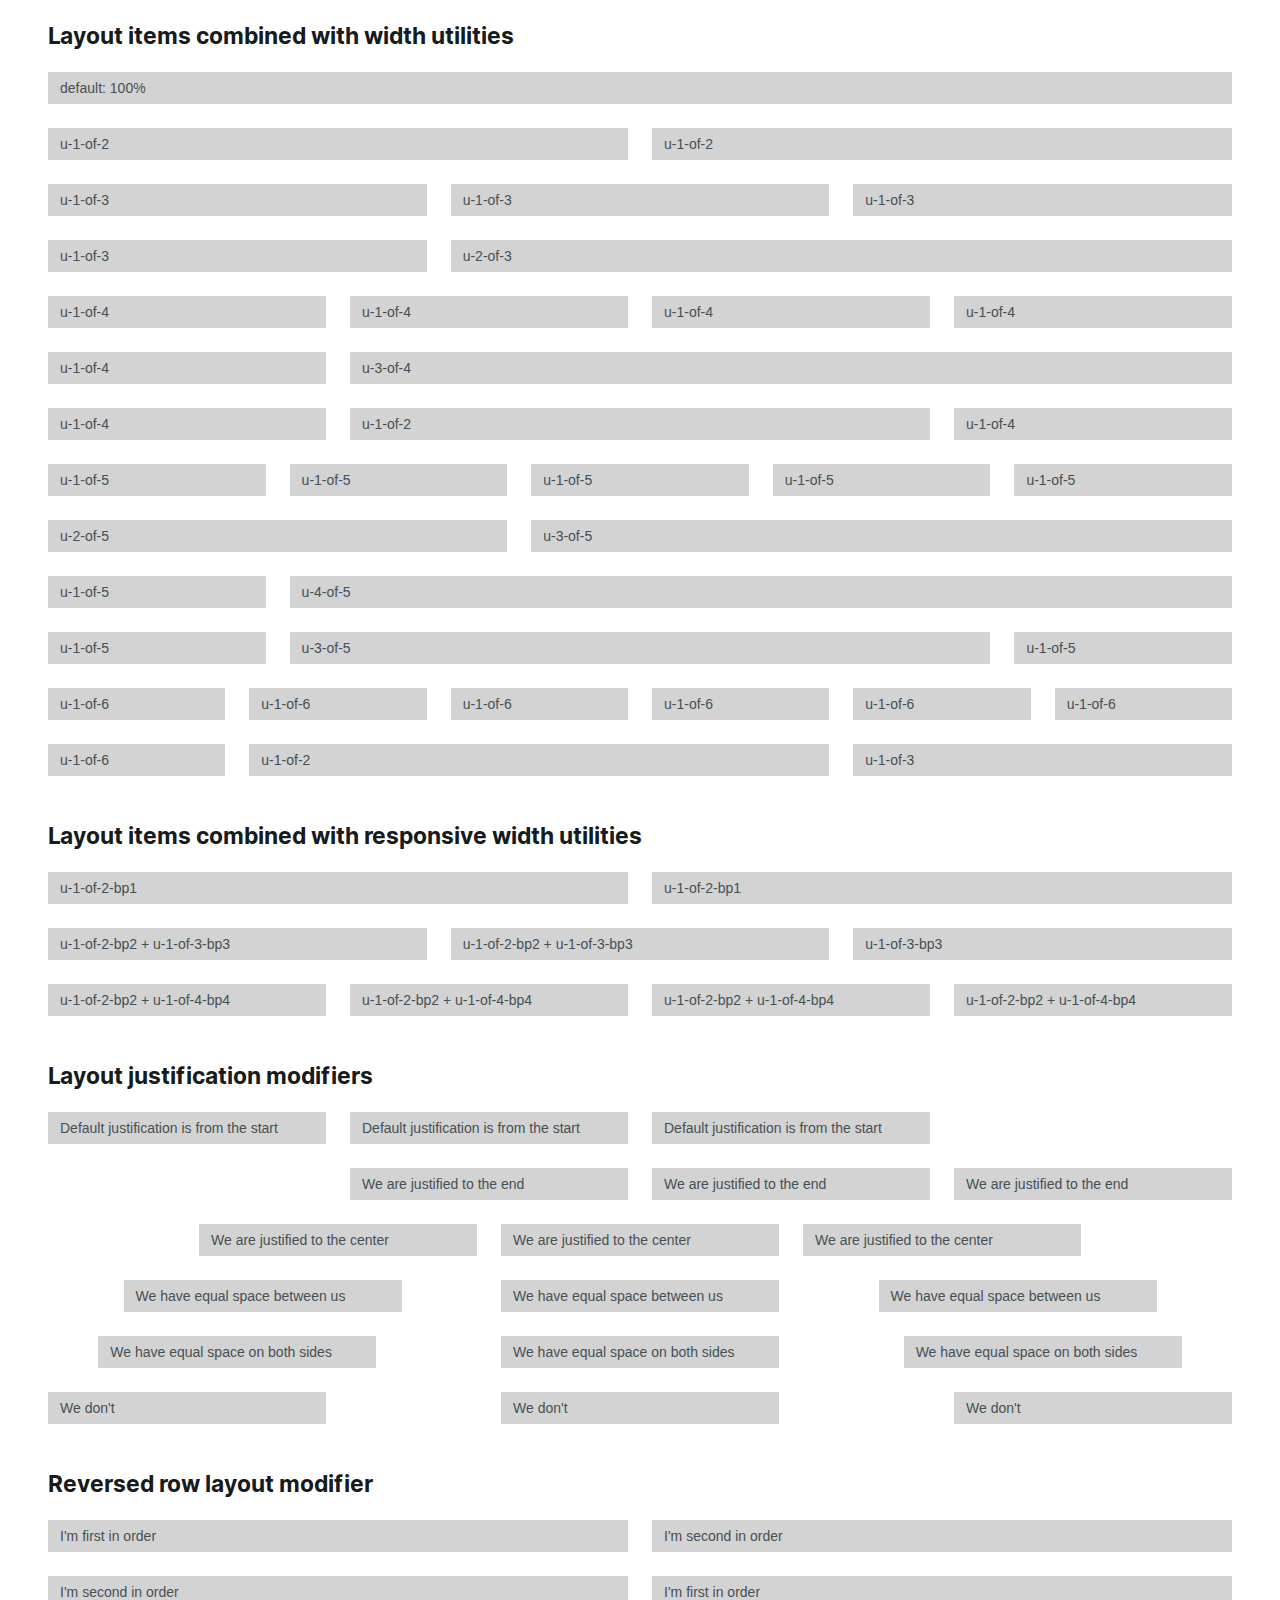
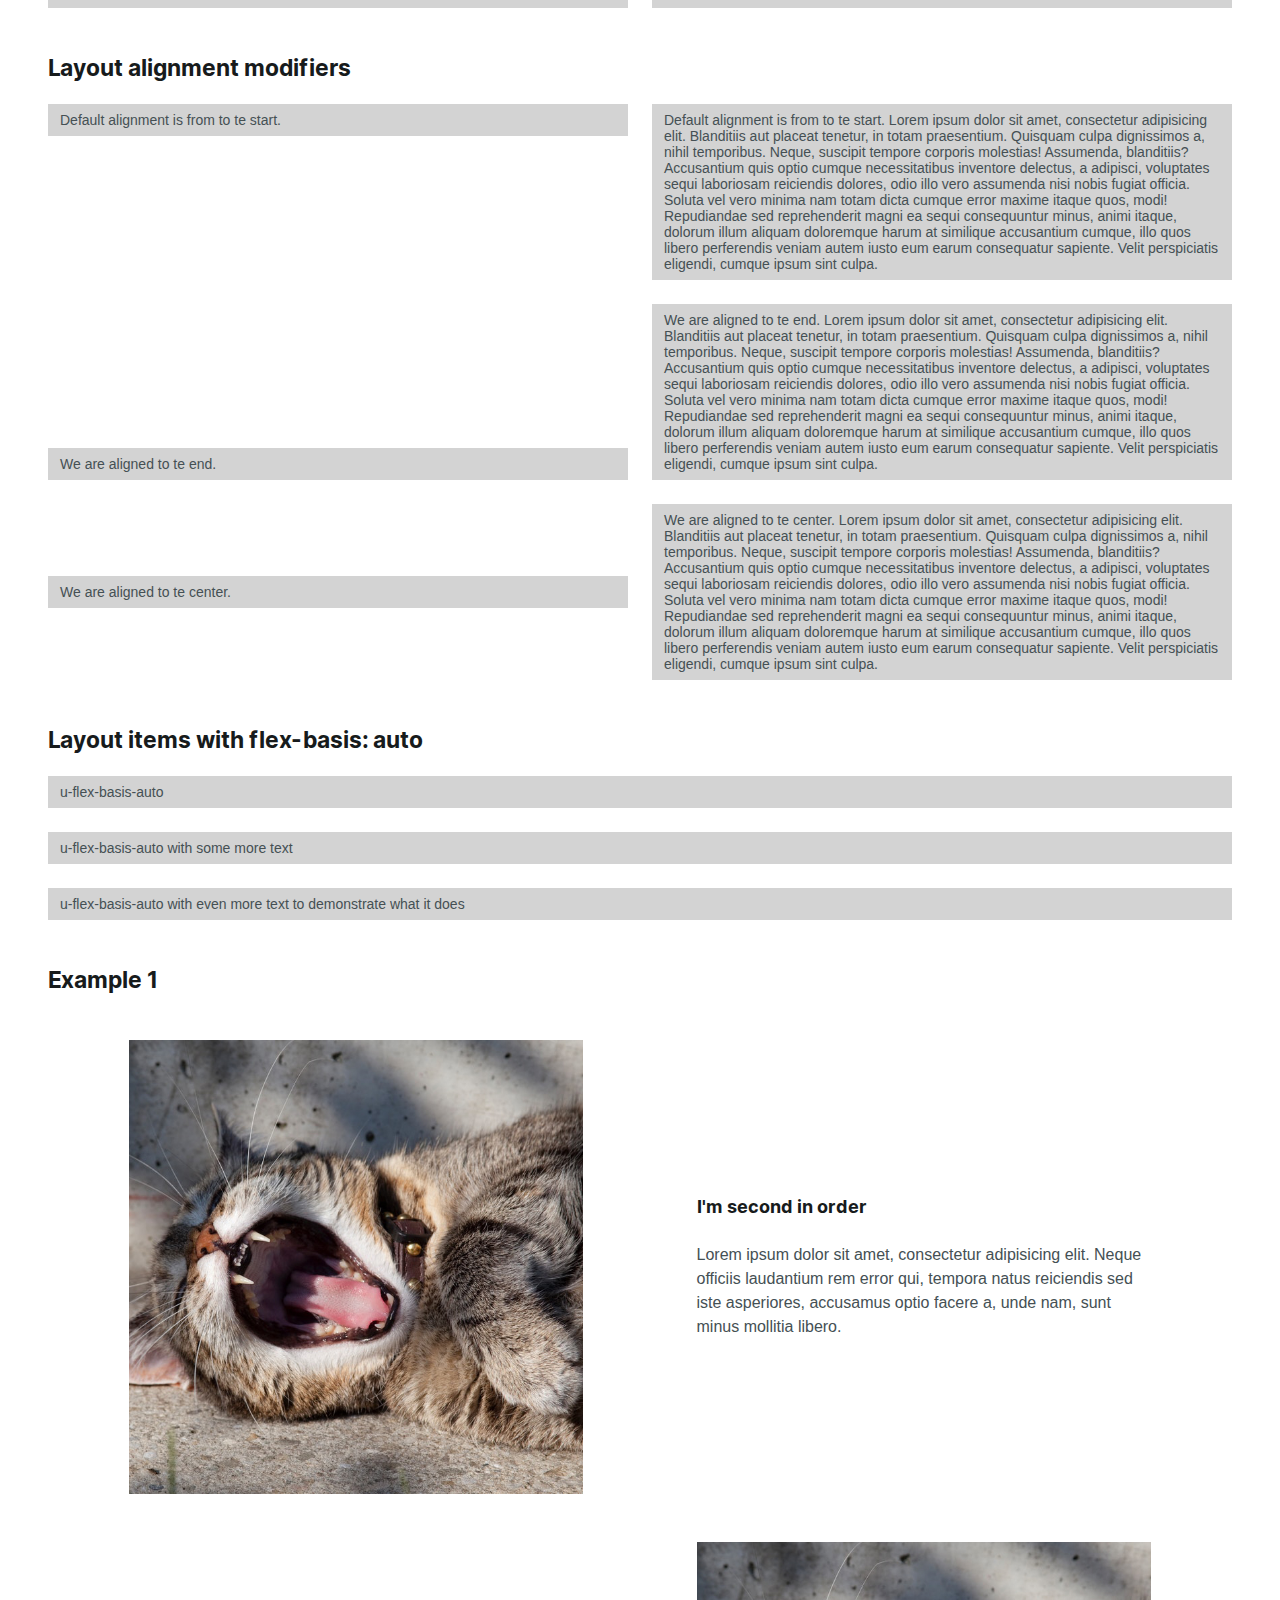
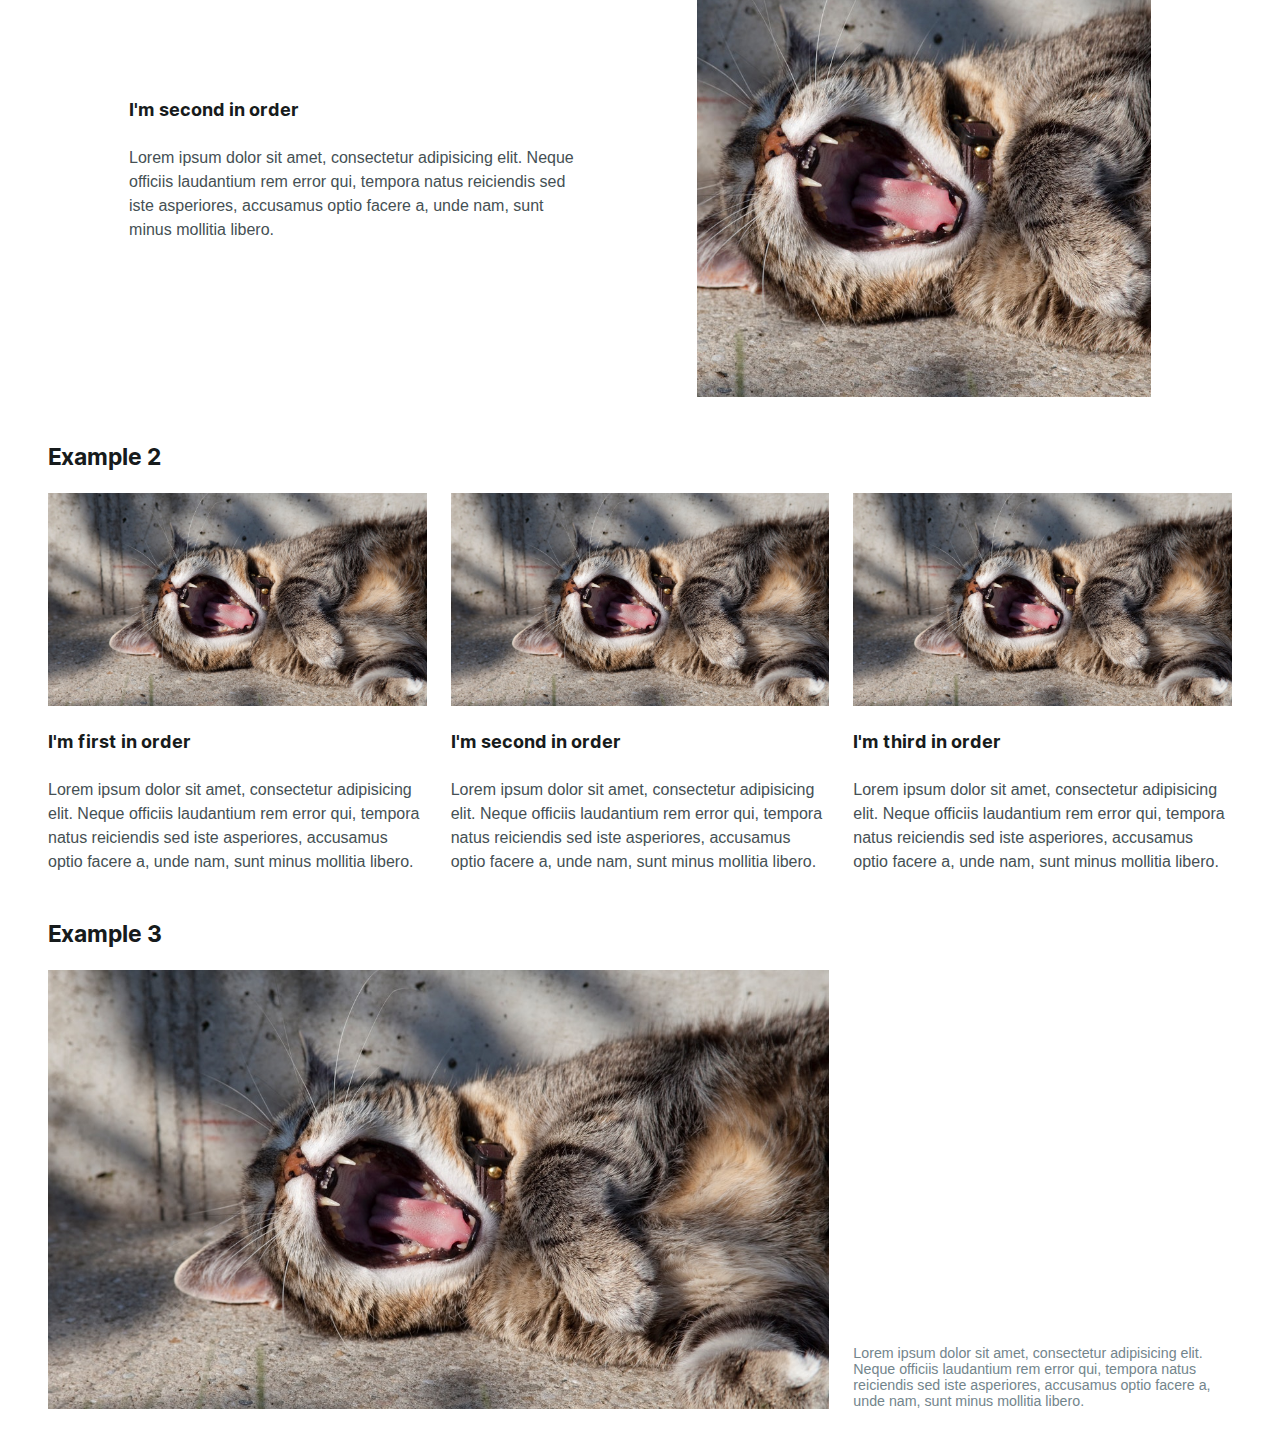
<file: layout.html>
<!DOCTYPE html>
<html lang="en">

<head>
    <meta charset="utf-8">
    <meta http-equiv="x-ua-compatible" content="ie=edge">
    <title>Simon Coudeville - HTML5 Boilerplate</title>
    <meta name="description" content="This is my HTML5 boilerplate.">
    <meta name="viewport" content="width=device-width, initial-scale=1.0">

    <link rel="icon" href="favicon.ico" sizes="any">
    <link rel="icon" href="favicon.svg" type="image/svg+xml">
    <link rel="apple-touch-icon" href="apple-touch-icon.png">
    <link rel="manifest" href="manifest.webmanifest">

    <link rel="stylesheet" href="css/screen.css">
</head>

<body>
    <section class="o-row o-row--l">
        <div class="o-container">
            <h2>Layout items combined with width utilities</h2>
            <div class="o-layout o-layout--gutter">
                <div class="o-layout__item">
                    <p class="c-layout-block c-layout-block--ellipsis">default: 100%</p>
                </div>
                <div class="o-layout__item u-1-of-2">
                    <p class="c-layout-block c-layout-block--ellipsis">u-1-of-2</p>
                </div>
                <div class="o-layout__item u-1-of-2">
                    <p class="c-layout-block c-layout-block--ellipsis">u-1-of-2</p>
                </div>
                <div class="o-layout__item u-1-of-3">
                    <p class="c-layout-block c-layout-block--ellipsis">u-1-of-3</p>
                </div>
                <div class="o-layout__item u-1-of-3">
                    <p class="c-layout-block c-layout-block--ellipsis">u-1-of-3</p>
                </div>
                <div class="o-layout__item u-1-of-3">
                    <p class="c-layout-block c-layout-block--ellipsis">u-1-of-3</p>
                </div>
                <div class="o-layout__item u-1-of-3">
                    <p class="c-layout-block c-layout-block--ellipsis">u-1-of-3</p>
                </div>
                <div class="o-layout__item u-2-of-3">
                    <p class="c-layout-block c-layout-block--ellipsis">u-2-of-3</p>
                </div>
                <div class="o-layout__item u-1-of-4">
                    <p class="c-layout-block c-layout-block--ellipsis">u-1-of-4</p>
                </div>
                <div class="o-layout__item u-1-of-4">
                    <p class="c-layout-block c-layout-block--ellipsis">u-1-of-4</p>
                </div>
                <div class="o-layout__item u-1-of-4">
                    <p class="c-layout-block c-layout-block--ellipsis">u-1-of-4</p>
                </div>
                <div class="o-layout__item u-1-of-4">
                    <p class="c-layout-block c-layout-block--ellipsis">u-1-of-4</p>
                </div>
                <div class="o-layout__item u-1-of-4">
                    <p class="c-layout-block c-layout-block--ellipsis">u-1-of-4</p>
                </div>
                <div class="o-layout__item u-3-of-4">
                    <p class="c-layout-block c-layout-block--ellipsis">u-3-of-4</p>
                </div>
                <div class="o-layout__item u-1-of-4">
                    <p class="c-layout-block c-layout-block--ellipsis">u-1-of-4</p>
                </div>
                <div class="o-layout__item u-1-of-2">
                    <p class="c-layout-block c-layout-block--ellipsis">u-1-of-2</p>
                </div>
                <div class="o-layout__item u-1-of-4">
                    <p class="c-layout-block c-layout-block--ellipsis">u-1-of-4</p>
                </div>
                <div class="o-layout__item u-1-of-5">
                    <p class="c-layout-block c-layout-block--ellipsis">u-1-of-5</p>
                </div>
                <div class="o-layout__item u-1-of-5">
                    <p class="c-layout-block c-layout-block--ellipsis">u-1-of-5</p>
                </div>
                <div class="o-layout__item u-1-of-5">
                    <p class="c-layout-block c-layout-block--ellipsis">u-1-of-5</p>
                </div>
                <div class="o-layout__item u-1-of-5">
                    <p class="c-layout-block c-layout-block--ellipsis">u-1-of-5</p>
                </div>
                <div class="o-layout__item u-1-of-5">
                    <p class="c-layout-block c-layout-block--ellipsis">u-1-of-5</p>
                </div>
                <div class="o-layout__item u-2-of-5">
                    <p class="c-layout-block c-layout-block--ellipsis">u-2-of-5</p>
                </div>
                <div class="o-layout__item u-3-of-5">
                    <p class="c-layout-block c-layout-block--ellipsis">u-3-of-5</p>
                </div>
                <div class="o-layout__item u-1-of-5">
                    <p class="c-layout-block c-layout-block--ellipsis">u-1-of-5</p>
                </div>
                <div class="o-layout__item u-4-of-5">
                    <p class="c-layout-block c-layout-block--ellipsis">u-4-of-5</p>
                </div>
                <div class="o-layout__item u-1-of-5">
                    <p class="c-layout-block c-layout-block--ellipsis">u-1-of-5</p>
                </div>
                <div class="o-layout__item u-3-of-5">
                    <p class="c-layout-block c-layout-block--ellipsis">u-3-of-5</p>
                </div>
                <div class="o-layout__item u-1-of-5">
                    <p class="c-layout-block c-layout-block--ellipsis">u-1-of-5</p>
                </div>
                <div class="o-layout__item u-1-of-6">
                    <p class="c-layout-block c-layout-block--ellipsis">u-1-of-6</p>
                </div>
                <div class="o-layout__item u-1-of-6">
                    <p class="c-layout-block c-layout-block--ellipsis">u-1-of-6</p>
                </div>
                <div class="o-layout__item u-1-of-6">
                    <p class="c-layout-block c-layout-block--ellipsis">u-1-of-6</p>
                </div>
                <div class="o-layout__item u-1-of-6">
                    <p class="c-layout-block c-layout-block--ellipsis">u-1-of-6</p>
                </div>
                <div class="o-layout__item u-1-of-6">
                    <p class="c-layout-block c-layout-block--ellipsis">u-1-of-6</p>
                </div>
                <div class="o-layout__item u-1-of-6">
                    <p class="c-layout-block c-layout-block--ellipsis">u-1-of-6</p>
                </div>
                <div class="o-layout__item u-1-of-6">
                    <p class="c-layout-block c-layout-block--ellipsis">u-1-of-6</p>
                </div>
                <div class="o-layout__item u-1-of-2">
                    <p class="c-layout-block c-layout-block--ellipsis">u-1-of-2</p>
                </div>
                <div class="o-layout__item u-1-of-3">
                    <p class="c-layout-block c-layout-block--ellipsis">u-1-of-3</p>
                </div>
            </div>
        </div>
    </section>
    <section class="o-row o-row--l">
        <div class="o-container">
            <h2>Layout items combined with responsive width utilities</h2>
            <div class="o-layout o-layout--gutter">
                <div class="o-layout__item u-1-of-2-bp1">
                    <p class="c-layout-block c-layout-block--ellipsis">u-1-of-2-bp1</p>
                </div>
                <div class="o-layout__item u-1-of-2-bp1">
                    <p class="c-layout-block c-layout-block--ellipsis">u-1-of-2-bp1</p>
                </div>
                <div class="o-layout__item u-1-of-2-bp2 u-1-of-3-bp3">
                    <p class="c-layout-block c-layout-block--ellipsis">u-1-of-2-bp2 + u-1-of-3-bp3</p>
                </div>
                <div class="o-layout__item u-1-of-2-bp2 u-1-of-3-bp3">
                    <p class="c-layout-block c-layout-block--ellipsis">u-1-of-2-bp2 + u-1-of-3-bp3</p>
                </div>
                <div class="o-layout__item u-1-of-3-bp3">
                    <p class="c-layout-block c-layout-block--ellipsis">u-1-of-3-bp3</p>
                </div>
                <div class="o-layout__item u-1-of-2-bp2 u-1-of-4-bp4">
                    <p class="c-layout-block c-layout-block--ellipsis">u-1-of-2-bp2 + u-1-of-4-bp4</p>
                </div>
                <div class="o-layout__item u-1-of-2-bp2 + u-1-of-4-bp4">
                    <p class="c-layout-block c-layout-block--ellipsis">u-1-of-2-bp2 + u-1-of-4-bp4</p>
                </div>
                <div class="o-layout__item u-1-of-2-bp2 + u-1-of-4-bp4">
                    <p class="c-layout-block c-layout-block--ellipsis">u-1-of-2-bp2 + u-1-of-4-bp4</p>
                </div>
                <div class="o-layout__item u-1-of-2-bp2 + u-1-of-4-bp4">
                    <p class="c-layout-block c-layout-block--ellipsis">u-1-of-2-bp2 + u-1-of-4-bp4</p>
                </div>
            </div>
        </div>
    </section>
    <section class="o-row o-row--l">
        <div class="o-container">
            <h2>Layout justification modifiers</h2>
            <div class="o-layout o-layout--gutter">
                <div class="o-layout__item u-1-of-4-bp2">
                    <p class="c-layout-block c-layout-block--ellipsis">Default justification is from the start</p>
                </div>
                <div class="o-layout__item u-1-of-4-bp2">
                    <p class="c-layout-block c-layout-block--ellipsis">Default justification is from the start</p>
                </div>
                <div class="o-layout__item u-1-of-4-bp2">
                    <p class="c-layout-block c-layout-block--ellipsis">Default justification is from the start</p>
                </div>
            </div>
            <div class="o-layout o-layout--gutter o-layout--justify-end">
                <div class="o-layout__item u-1-of-4-bp2">
                    <p class="c-layout-block c-layout-block--ellipsis">We are justified to the end</p>
                </div>
                <div class="o-layout__item u-1-of-4-bp2">
                    <p class="c-layout-block c-layout-block--ellipsis">We are justified to the end</p>
                </div>
                <div class="o-layout__item u-1-of-4-bp2">
                    <p class="c-layout-block c-layout-block--ellipsis">We are justified to the end</p>
                </div>
            </div>
            <div class="o-layout o-layout--gutter o-layout--justify-center">
                <div class="o-layout__item u-1-of-4-bp2">
                    <p class="c-layout-block c-layout-block--ellipsis">We are justified to the center</p>
                </div>
                <div class="o-layout__item u-1-of-4-bp2">
                    <p class="c-layout-block c-layout-block--ellipsis">We are justified to the center</p>
                </div>
                <div class="o-layout__item u-1-of-4-bp2">
                    <p class="c-layout-block c-layout-block--ellipsis">We are justified to the center</p>
                </div>
            </div>
            <div class="o-layout o-layout--gutter o-layout--justify-space-evenly">
                <div class="o-layout__item u-1-of-4-bp2">
                    <p class="c-layout-block c-layout-block--ellipsis">We have equal space between us</p>
                </div>
                <div class="o-layout__item u-1-of-4-bp2">
                    <p class="c-layout-block c-layout-block--ellipsis">We have equal space between us</p>
                </div>
                <div class="o-layout__item u-1-of-4-bp2">
                    <p class="c-layout-block c-layout-block--ellipsis">We have equal space between us</p>
                </div>
            </div>
            <div class="o-layout o-layout--gutter o-layout--justify-space-around">
                <div class="o-layout__item u-1-of-4-bp2">
                    <p class="c-layout-block c-layout-block--ellipsis">We have equal space on both sides</p>
                </div>
                <div class="o-layout__item u-1-of-4-bp2">
                    <p class="c-layout-block c-layout-block--ellipsis">We have equal space on both sides</p>
                </div>
                <div class="o-layout__item u-1-of-4-bp2">
                    <p class="c-layout-block c-layout-block--ellipsis">We have equal space on both sides</p>
                </div>
            </div>
            <div class="o-layout o-layout--gutter o-layout--justify-space-between">
                <div class="o-layout__item u-1-of-4-bp2">
                    <p class="c-layout-block c-layout-block--ellipsis">We don't </p>
                </div>
                <div class="o-layout__item u-1-of-4-bp2">
                    <p class="c-layout-block c-layout-block--ellipsis">We don't </p>
                </div>
                <div class="o-layout__item u-1-of-4-bp2">
                    <p class="c-layout-block c-layout-block--ellipsis">We don't </p>
                </div>
            </div>
        </div>
    </section>
    <section class="o-row o-row--l">
        <div class="o-container">
            <h2>Reversed row layout modifier</h2>
            <div class="o-layout o-layout--gutter">
                <div class="o-layout__item u-1-of-2-bp2">
                    <p class="c-layout-block c-layout-block--ellipsis">I'm <strong>first</strong> in order</p>
                </div>
                <div class="o-layout__item u-1-of-2-bp2">
                    <p class="c-layout-block c-layout-block--ellipsis">I'm <strong>second</strong> in order</p>
                </div>
            </div>
            <div class="o-layout o-layout--gutter o-layout--row-reverse">
                <div class="o-layout__item u-1-of-2-bp2">
                    <p class="c-layout-block c-layout-block--ellipsis">I'm <strong>first</strong> in order</p>
                </div>
                <div class="o-layout__item u-1-of-2-bp2">
                    <p class="c-layout-block c-layout-block--ellipsis">I'm <strong>second</strong> in order</p>
                </div>
            </div>
        </div>
    </section>
    <section class="o-row o-row--l">
        <div class="o-container">
            <h2>Layout alignment modifiers</h2>
            <div class="o-layout o-layout--gutter">
                <div class="o-layout__item u-1-of-2-bp2">
                    <p class="c-layout-block">Default alignment is from to te start.</p>
                </div>
                <div class="o-layout__item u-1-of-2-bp2">
                    <p class="c-layout-block">Default alignment is from to te start. Lorem ipsum dolor sit amet,
                        consectetur adipisicing elit. Blanditiis aut placeat tenetur, in totam praesentium. Quisquam
                        culpa dignissimos a, nihil temporibus. Neque, suscipit tempore corporis molestias! Assumenda,
                        blanditiis? Accusantium quis optio cumque necessitatibus inventore delectus, a adipisci,
                        voluptates sequi laboriosam reiciendis dolores, odio illo vero assumenda nisi nobis fugiat
                        officia. Soluta vel vero minima nam totam dicta cumque error maxime itaque quos, modi!
                        Repudiandae sed reprehenderit magni ea sequi consequuntur minus, animi itaque, dolorum illum
                        aliquam doloremque harum at similique accusantium cumque, illo quos libero perferendis veniam
                        autem iusto eum earum consequatur sapiente. Velit perspiciatis eligendi, cumque ipsum sint
                        culpa.</p>
                </div>
            </div>
            <div class="o-layout o-layout--gutter o-layout--align-end">
                <div class="o-layout__item u-1-of-2-bp2">
                    <p class="c-layout-block">We are aligned to te end.</p>
                </div>
                <div class="o-layout__item u-1-of-2-bp2">
                    <p class="c-layout-block">We are aligned to te end. Lorem ipsum dolor sit amet, consectetur
                        adipisicing elit. Blanditiis aut placeat tenetur, in totam praesentium. Quisquam culpa
                        dignissimos a, nihil temporibus. Neque, suscipit tempore corporis molestias! Assumenda,
                        blanditiis? Accusantium quis optio cumque necessitatibus inventore delectus, a adipisci,
                        voluptates sequi laboriosam reiciendis dolores, odio illo vero assumenda nisi nobis fugiat
                        officia. Soluta vel vero minima nam totam dicta cumque error maxime itaque quos, modi!
                        Repudiandae sed reprehenderit magni ea sequi consequuntur minus, animi itaque, dolorum illum
                        aliquam doloremque harum at similique accusantium cumque, illo quos libero perferendis veniam
                        autem iusto eum earum consequatur sapiente. Velit perspiciatis eligendi, cumque ipsum sint
                        culpa.</p>
                </div>
            </div>
            <div class="o-layout o-layout--gutter o-layout--align-center">
                <div class="o-layout__item u-1-of-2-bp2">
                    <p class="c-layout-block">We are aligned to te center.</p>
                </div>
                <div class="o-layout__item u-1-of-2-bp2">
                    <p class="c-layout-block">We are aligned to te center. Lorem ipsum dolor sit amet, consectetur
                        adipisicing elit. Blanditiis aut placeat tenetur, in totam praesentium. Quisquam culpa
                        dignissimos a, nihil temporibus. Neque, suscipit tempore corporis molestias! Assumenda,
                        blanditiis? Accusantium quis optio cumque necessitatibus inventore delectus, a adipisci,
                        voluptates sequi laboriosam reiciendis dolores, odio illo vero assumenda nisi nobis fugiat
                        officia. Soluta vel vero minima nam totam dicta cumque error maxime itaque quos, modi!
                        Repudiandae sed reprehenderit magni ea sequi consequuntur minus, animi itaque, dolorum illum
                        aliquam doloremque harum at similique accusantium cumque, illo quos libero perferendis veniam
                        autem iusto eum earum consequatur sapiente. Velit perspiciatis eligendi, cumque ipsum sint
                        culpa.</p>
                </div>
            </div>
        </div>
    </section>
    <section class="o-row o-row--l">
        <div class="o-container">
            <h2>Layout items with flex-basis: auto</h2>
            <div class="o-layout o-layout--gutter">
                <div class="o-layout__item">
                    <p class="c-layout-block">u-flex-basis-auto</p>
                </div>
                <div class="o-layout__item">
                    <p class="c-layout-block">u-flex-basis-auto with some more text</p>
                </div>
                <div class="o-layout__item">
                    <p class="c-layout-block">u-flex-basis-auto with even more text to demonstrate what it does</p>
                </div>
            </div>
        </div>
    </section>
    <section>
        <header class="o-row o-row--l">
            <div class="o-container">
                <h2>Example 1</h2>
            </div>
        </header>
        <article class="o-row o-row--l">
            <div class="o-container">
                <div class="o-layout o-layout--gutter-l o-layout--align-center o-layout--justify-space-evenly">
                    <div class="o-layout__item u-1-of-2-bp2 u-2-of-5-bp4">
                        <figure>
                            <img src="img/yawning-cat-square.jpg" alt="This is a picture of a yawning cat">
                        </figure>
                    </div>
                    <div class="o-layout__item u-1-of-2-bp2 u-2-of-5-bp4">
                        <h3>I'm second in order</h3>
                        <p>
                            Lorem ipsum dolor sit amet, consectetur adipisicing elit. Neque officiis laudantium rem
                            error qui, tempora natus reiciendis sed iste asperiores, accusamus optio facere a, unde nam,
                            sunt minus mollitia libero.
                        </p>
                    </div>
                </div>
            </div>
        </article>
        <article class="o-row o-row--l">
            <div class="o-container">
                <div class="o-layout o-layout--gutter-l o-layout--align-center o-layout--justify-space-evenly o-layout--row-reverse">
                    <div class="o-layout__item u-1-of-2-bp2 u-2-of-5-bp4">
                        <figure>
                            <img src="img/yawning-cat-square.jpg" alt="This is a picture of a yawning cat">
                        </figure>
                    </div>
                    <div class="o-layout__item u-1-of-2-bp2 u-2-of-5-bp4">
                        <h3>I'm second in order</h3>
                        <p>
                            Lorem ipsum dolor sit amet, consectetur adipisicing elit. Neque officiis laudantium rem
                            error qui, tempora natus reiciendis sed iste asperiores, accusamus optio facere a, unde nam,
                            sunt minus mollitia libero.
                        </p>
                    </div>
                </div>
            </div>
        </article>
    </section>
    <section class="o-row o-row--l">
        <div class="o-container">
            <h2>Example 2</h2>
            <div class="o-layout o-layout--gutter">
                <article class="o-layout__item u-1-of-3-bp3 u-1-of-2-bp2">
                    <figure>
                        <img src="img/yawning-cat.jpeg" alt="This is a picture of a yawning cat">
                    </figure>
                    <h3>I'm first in order</h3>
                    <p>
                        Lorem ipsum dolor sit amet, consectetur adipisicing elit. Neque officiis laudantium rem
                        error qui, tempora natus reiciendis sed iste asperiores, accusamus optio facere a, unde nam,
                        sunt minus mollitia libero.
                    </p>
                </article>
                <article class="o-layout__item u-1-of-3-bp3 u-1-of-2-bp2">
                    <figure>
                        <img src="img/yawning-cat.jpeg" alt="This is a picture of a yawning cat">
                    </figure>
                    <h3>I'm second in order</h3>
                    <p>
                        Lorem ipsum dolor sit amet, consectetur adipisicing elit. Neque officiis laudantium rem
                        error qui, tempora natus reiciendis sed iste asperiores, accusamus optio facere a, unde nam,
                        sunt minus mollitia libero.
                    </p>
                </article>
                <article class="o-layout__item u-1-of-3-bp3 u-1-of-3bp2">
                    <figure>
                        <img src="img/yawning-cat.jpeg" alt="This is a picture of a yawning cat">
                    </figure>
                    <h3>I'm third in order</h3>
                    <p>
                        Lorem ipsum dolor sit amet, consectetur adipisicing elit. Neque officiis laudantium rem
                        error qui, tempora natus reiciendis sed iste asperiores, accusamus optio facere a, unde nam,
                        sunt minus mollitia libero.
                    </p>
                </article>
            </div>
        </div>
    </section>
    <section class="o-row o-row--l">

        <div class="o-container">
            <h2>Example 3</h2>
            <figure class="o-layout o-layout--gutter o-layout--align-end">

                <div class="o-layout__item u-2-of-3-bp3 ">
                    <img src="img/yawning-cat.jpeg" alt="This is a picture of a yawning cat">
                </div>
                <div class="o-layout__item u-1-of-3-bp3">
                    <figcaption class="u-max-width-sm">Lorem ipsum dolor sit amet, consectetur adipisicing elit.
                        Neque officiis laudantium rem error qui, tempora natus reiciendis sed iste asperiores,
                        accusamus optio facere a, unde nam, sunt minus mollitia libero.</figcaption>
                </div>

            </figure>
        </div>

    </section>
</body>

</html>
</file>
<file: css/screen.css>
/*---------------------------------------/*
 # TOOLS
/*---------------------------------------*/
/*---------------------------------------/*
 # SETTINGS
/*---------------------------------------*/
/*---------------------------------------/*
 # GENERIC
/*---------------------------------------*/
@font-face {
  font-family: "Inter Web";
  font-weight: 400;
  font-style: normal;
  font-display: swap;
  src: url("../fonts/Inter-Regular.woff2") format("woff2");
}
@font-face {
  font-family: "Inter Web";
  font-weight: 700;
  font-style: normal;
  font-display: swap;
  src: url("../fonts/Inter-Bold.woff2") format("woff2");
}
*,
*:before,
*:after {
  box-sizing: border-box;
}

* {
  padding: 0;
  margin: 0;
  font-size: 100%;
  font-weight: normal;
}

img {
  display: block;
  max-width: 100%;
}

/*---------------------------------------/*
 # ELEMENTS
/*---------------------------------------*/
/*
    Elements: Page
    ---
    Default markup for page level elements
*/
html {
  font-size: 100%;
  line-height: 1.5;
  font-family: "droid-serif", Helvetica, arial, sans-serif;
  color: hsl(198.0786026201, 10%, 30%);
  scroll-behavior: smooth;
  -webkit-font-smoothing: antialiased;
  -moz-osx-font-smoothing: grayscale;
}

/*
    Customize the background color and color to match your design.
*/
::-moz-selection {
  background: hsl(198.0786026201, 100%, 50%);
  color: white;
}
::selection {
  background: hsl(198.0786026201, 100%, 50%);
  color: white;
}

/*
    Elements: typography
    ---
    Default markup for typographic elements
*/
h1,
h2,
h3,
h4,
h5,
h6 {
  font-family: "Inter Web", Times, serif;
  color: hsl(198.0786026201, 10%, 10%);
}

h1 {
  font-size: 1.8020324707rem;
  font-weight: 700;
  line-height: 2rem;
  margin-bottom: 1.5rem;
  font-family: "Playfair Display", serif;
}

h2 {
  font-weight: 700;
  font-size: 1.423828125rem;
  line-height: 1.5rem;
  margin-bottom: 1.5rem;
}

h3 {
  font-weight: 700;
  font-size: 1.125rem;
  line-height: 1.5rem;
  margin-bottom: 1.5rem;
}

h4,
h5,
h6 {
  font-weight: 700;
  font-size: 1rem;
  line-height: 1.5rem;
  margin-bottom: 1.5rem;
}

p,
ol,
ul,
dl,
table,
address,
figure {
  margin-bottom: 1.5rem;
}

ul,
ol {
  margin-left: 1.5rem;
}

li ul,
li ol {
  margin-bottom: 0;
}

blockquote {
  font-style: italic;
  font-size: 1.423828125rem;
  line-height: 2rem;
  margin-bottom: 1.5rem;
}

figcaption {
  font-size: 0.8888888889rem;
  line-height: 1rem;
  margin-top: 0.5rem;
  color: hsl(198.0786026201, 10%, 50%);
}

hr {
  border: 0;
  height: 1px;
  background: hsl(198.0786026201, 10%, 90%);
  margin-bottom: 1.5rem;
}

a {
  color: hsl(198.0786026201, 100%, 40%);
  transition: all 0.1s ease-in-out;
}

a:visited {
  color: hsl(198.0786026201, 100%, 40%);
}

a:hover {
  color: hsl(198.0786026201, 100%, 50%);
}

a:active {
  color: hsl(198.0786026201, 100%, 30%);
}

/*---------------------------------------/*
 # OBJECTS
/*---------------------------------------*/
/*
    Objects: Row
    ---
    Creates a horizontal row with padding
*/
.o-row {
  padding: 1.5rem 1.5rem 0;
  display: flow-root;
}
@media (min-width: 48.0625em) {
  .o-row {
    padding: 1.5rem 3rem 0;
  }
}

.o-row--primary {
  background: hsl(198.0786026201, 95%, 65%);
}

.o-row--grey-dark {
  background-color: hsl(198.0786026201, 10%, 20%);
  color: white;
}

@media (min-width: 48.0625em) {
  .o-row--xl {
    padding: 3rem 3rem 1.5rem;
  }
}

/*
    Objects: Container
    ---
    Creates a horizontal container that sets de global max-width
*/
.o-container {
  margin-left: auto;
  margin-right: auto;
  width: 100%;
  max-width: 75rem;
}

/*
    Objects: Layout
    ---
    The layout object provides us with a column-style layout system. This object
    contains the basic structural elements, but classes should be complemented
    with width utilities
*/
.o-layout {
  display: flex;
  flex-wrap: wrap;
}

.o-layout__item {
  flex-basis: 100%;
}

/* gutter modifiers, these affect o-layout__item too */
.o-layout--gutter {
  margin-left: -0.75rem;
  margin-right: -0.75rem;
}

.o-layout--gutter > .o-layout__item {
  padding-left: 0.75rem;
  padding-right: 0.75rem;
}

.o-layout--gutter-s {
  margin-left: -0.5rem;
  margin-right: -0.5rem;
}

.o-layout--gutter-s > .o-layout__item {
  padding-left: 0.5rem;
  padding-right: 0.5rem;
}

.o-layout--gutter-l {
  margin-left: -1rem;
  margin-right: -1rem;
}

.o-layout--gutter-l > .o-layout__item {
  padding-left: 1rem;
  padding-right: 1rem;
}

/* reverse horizontal row modifier */
.o-layout--row-reverse {
  flex-direction: row-reverse;
}

/* Horizontal alignment modifiers*/
.o-layout--justify-start {
  justify-content: flex-start;
}

.o-layout--justify-end {
  justify-content: flex-end;
}

.o-layout--justify-center {
  justify-content: center;
}

.o-layout--justify-space-around {
  justify-content: space-around;
}

.o-layout--justify-space-evenly {
  justify-content: space-evenly;
}

.o-layout--justify-space-between {
  justify-content: space-between;
}

/* Vertical alignment modifiers */
.o-layout--align-start {
  align-items: flex-start;
}

.o-layout--align-end {
  align-items: flex-end;
}

.o-layout--align-center {
  align-items: center;
}

.o-layout--align-baseline {
  align-items: baseline;
}

/* Vertical alignment modifiers that only work if there is one than one flex item */
.o-layout--align-content-start {
  align-content: start;
}

.o-layout--align-content-end {
  align-content: end;
}

.o-layout--align-content-center {
  align-content: center;
}

.o-layout--align-content-space-around {
  align-content: space-around;
}

.o-layout--align-content-space-between {
  align-content: space-between;
}

/*------------------------------------*\
  #COMPONENTS
\*------------------------------------*/
/*
    Components: Author
*/
.c-author {
  display: flex;
  align-items: center;
  margin-bottom: 1.5rem;
  gap: 1rem;
}
@media (min-width: 62.0625em) {
  .c-author {
    flex-direction: column;
    align-items: start;
  }
}

.c-author__image {
  width: 56px;
  height: 56px;
  border-radius: 100%;
}

.c-author__name,
.c-author__meta {
  margin-bottom: 0;
}

.c-author__meta {
  font-size: 0.8888888889rem;
  font-family: "Inter Web", Times, serif;
  line-height: 1.5rem;
  margin-top: 0.25rem;
}

.c-author__name {
  font-size: 1rem;
  line-height: 0.25rem;
}

/*
    Components: Article
*/
.c-article__header,
.c-article__body {
  max-width: 1200px;
  margin: 0 auto;
}
@media (min-width: 48.0625em) {
  .c-article__header,
  .c-article__body {
    padding: 3rem 3rem 2rem;
  }
}

.c-article__header {
  padding: 1.5rem 1.5rem 0;
}

.c-article__body {
  padding: 0 1.5rem;
}
@media (min-width: 48.0625em) {
  .c-article__body {
    padding: 3rem 3rem 2rem;
  }
}

/*
    Components: Quote
*/
.c-quote {
  margin: 48px -26px;
  padding: 24px;
  color: hsl(161.9213973799, 100%, 35%);
  background-color: hsl(161.9213973799, 90%, 95%);
}

/*
    Component: layout block
    ---
    A small component to demonstrate the layout items
*/
.c-layout-block {
  background-color: LightGrey;
  padding: 8px 12px;
  font-size: 14px;
  line-height: 16px;
}

.c-layout-block--ellipsis {
  overflow: hidden;
  text-overflow: ellipsis;
  white-space: nowrap;
}

/*
    Scope: Content
    Specific behaviour inside s-content class
*/
.s-content * + h2 {
  margin-top: 3rem;
}

/*---------------------------------------/*
 # UTILITIES
/*---------------------------------------*/
/*
    Utilities: Max widths
    ---
    max-width utility classes
*/
.u-max-width-s {
  max-width: 37.5rem;
}

.u-max-width-m {
  max-width: 60rem;
}

.u-max-width-l {
  max-width: 87.5rem;
}

/*
    Utitlities: whitespace
    ---
    Utility classes to put specific margins and padding onto elements
*/
.u-mb-clear {
  margin-bottom: 0;
}

.u-mb-s {
  margin-bottom: 1rem;
}

.u-mb-xs {
  margin-bottom: 0.5rem;
}

/*
  Utilities: Font size
  ---
  Font size utility classes
*/
.u-ms-1 {
  font-size: 0.8888888889rem;
  line-height: 1.5rem;
}

/*
    Utilities: Widths
    ---
    Width utility classes
*/
.u-flex-basis-auto {
  flex-basis: auto;
}

.u-1-of-2 {
  flex-basis: 50% !important;
}

.u-2-of-2 {
  flex-basis: 100% !important;
}

.u-1-of-3 {
  flex-basis: 33.3333333333% !important;
}

.u-2-of-3 {
  flex-basis: 66.6666666667% !important;
}

.u-3-of-3 {
  flex-basis: 100% !important;
}

.u-1-of-4 {
  flex-basis: 25% !important;
}

.u-2-of-4 {
  flex-basis: 50% !important;
}

.u-3-of-4 {
  flex-basis: 75% !important;
}

.u-4-of-4 {
  flex-basis: 100% !important;
}

.u-1-of-5 {
  flex-basis: 20% !important;
}

.u-2-of-5 {
  flex-basis: 40% !important;
}

.u-3-of-5 {
  flex-basis: 60% !important;
}

.u-4-of-5 {
  flex-basis: 80% !important;
}

.u-5-of-5 {
  flex-basis: 100% !important;
}

.u-1-of-6 {
  flex-basis: 16.6666666667% !important;
}

.u-2-of-6 {
  flex-basis: 33.3333333333% !important;
}

.u-3-of-6 {
  flex-basis: 50% !important;
}

.u-4-of-6 {
  flex-basis: 66.6666666667% !important;
}

.u-5-of-6 {
  flex-basis: 83.3333333333% !important;
}

.u-6-of-6 {
  flex-basis: 100% !important;
}

@media (min-width: 36.0625em) {
  .u-1-of-2-bp1 {
    flex-basis: 50% !important;
  }
  .u-2-of-2-bp1 {
    flex-basis: 100% !important;
  }
  .u-1-of-3-bp1 {
    flex-basis: 33.3333333333% !important;
  }
  .u-2-of-3-bp1 {
    flex-basis: 66.6666666667% !important;
  }
  .u-3-of-3-bp1 {
    flex-basis: 100% !important;
  }
  .u-1-of-4-bp1 {
    flex-basis: 25% !important;
  }
  .u-2-of-4-bp1 {
    flex-basis: 50% !important;
  }
  .u-3-of-4-bp1 {
    flex-basis: 75% !important;
  }
  .u-4-of-4-bp1 {
    flex-basis: 100% !important;
  }
  .u-1-of-5-bp1 {
    flex-basis: 20% !important;
  }
  .u-2-of-5-bp1 {
    flex-basis: 40% !important;
  }
  .u-3-of-5-bp1 {
    flex-basis: 60% !important;
  }
  .u-4-of-5-bp1 {
    flex-basis: 80% !important;
  }
  .u-5-of-5-bp1 {
    flex-basis: 100% !important;
  }
  .u-1-of-6-bp1 {
    flex-basis: 16.6666666667% !important;
  }
  .u-2-of-6-bp1 {
    flex-basis: 33.3333333333% !important;
  }
  .u-3-of-6-bp1 {
    flex-basis: 50% !important;
  }
  .u-4-of-6-bp1 {
    flex-basis: 66.6666666667% !important;
  }
  .u-5-of-6-bp1 {
    flex-basis: 83.3333333333% !important;
  }
  .u-6-of-6-bp1 {
    flex-basis: 100% !important;
  }
}
@media (min-width: 48.0625em) {
  .u-1-of-2-bp2 {
    flex-basis: 50% !important;
  }
  .u-2-of-2-bp2 {
    flex-basis: 100% !important;
  }
  .u-1-of-3-bp2 {
    flex-basis: 33.3333333333% !important;
  }
  .u-2-of-3-bp2 {
    flex-basis: 66.6666666667% !important;
  }
  .u-3-of-3-bp2 {
    flex-basis: 100% !important;
  }
  .u-1-of-4-bp2 {
    flex-basis: 25% !important;
  }
  .u-2-of-4-bp2 {
    flex-basis: 50% !important;
  }
  .u-3-of-4-bp2 {
    flex-basis: 75% !important;
  }
  .u-4-of-4-bp2 {
    flex-basis: 100% !important;
  }
  .u-1-of-5-bp2 {
    flex-basis: 20% !important;
  }
  .u-2-of-5-bp2 {
    flex-basis: 40% !important;
  }
  .u-3-of-5-bp2 {
    flex-basis: 60% !important;
  }
  .u-4-of-5-bp2 {
    flex-basis: 80% !important;
  }
  .u-5-of-5-bp2 {
    flex-basis: 100% !important;
  }
  .u-1-of-6-bp2 {
    flex-basis: 16.6666666667% !important;
  }
  .u-2-of-6-bp2 {
    flex-basis: 33.3333333333% !important;
  }
  .u-3-of-6-bp2 {
    flex-basis: 50% !important;
  }
  .u-4-of-6-bp2 {
    flex-basis: 66.6666666667% !important;
  }
  .u-5-of-6-bp2 {
    flex-basis: 83.3333333333% !important;
  }
  .u-6-of-6-bp2 {
    flex-basis: 100% !important;
  }
}
@media (min-width: 62.0625em) {
  .u-1-of-2-bp3 {
    flex-basis: 50% !important;
  }
  .u-2-of-2-bp3 {
    flex-basis: 100% !important;
  }
  .u-1-of-3-bp3 {
    flex-basis: 33.3333333333% !important;
  }
  .u-2-of-3-bp3 {
    flex-basis: 66.6666666667% !important;
  }
  .u-3-of-3-bp3 {
    flex-basis: 100% !important;
  }
  .u-1-of-4-bp3 {
    flex-basis: 25% !important;
  }
  .u-2-of-4-bp3 {
    flex-basis: 50% !important;
  }
  .u-3-of-4-bp3 {
    flex-basis: 75% !important;
  }
  .u-4-of-4-bp3 {
    flex-basis: 100% !important;
  }
  .u-1-of-5-bp3 {
    flex-basis: 20% !important;
  }
  .u-2-of-5-bp3 {
    flex-basis: 40% !important;
  }
  .u-3-of-5-bp3 {
    flex-basis: 60% !important;
  }
  .u-4-of-5-bp3 {
    flex-basis: 80% !important;
  }
  .u-5-of-5-bp3 {
    flex-basis: 100% !important;
  }
  .u-1-of-6-bp3 {
    flex-basis: 16.6666666667% !important;
  }
  .u-2-of-6-bp3 {
    flex-basis: 33.3333333333% !important;
  }
  .u-3-of-6-bp3 {
    flex-basis: 50% !important;
  }
  .u-4-of-6-bp3 {
    flex-basis: 66.6666666667% !important;
  }
  .u-5-of-6-bp3 {
    flex-basis: 83.3333333333% !important;
  }
  .u-6-of-6-bp3 {
    flex-basis: 100% !important;
  }
}
@media (min-width: 75.0625em) {
  .u-1-of-2-bp4 {
    flex-basis: 50% !important;
  }
  .u-2-of-2-bp4 {
    flex-basis: 100% !important;
  }
  .u-1-of-3-bp4 {
    flex-basis: 33.3333333333% !important;
  }
  .u-2-of-3-bp4 {
    flex-basis: 66.6666666667% !important;
  }
  .u-3-of-3-bp4 {
    flex-basis: 100% !important;
  }
  .u-1-of-4-bp4 {
    flex-basis: 25% !important;
  }
  .u-2-of-4-bp4 {
    flex-basis: 50% !important;
  }
  .u-3-of-4-bp4 {
    flex-basis: 75% !important;
  }
  .u-4-of-4-bp4 {
    flex-basis: 100% !important;
  }
  .u-1-of-5-bp4 {
    flex-basis: 20% !important;
  }
  .u-2-of-5-bp4 {
    flex-basis: 40% !important;
  }
  .u-3-of-5-bp4 {
    flex-basis: 60% !important;
  }
  .u-4-of-5-bp4 {
    flex-basis: 80% !important;
  }
  .u-5-of-5-bp4 {
    flex-basis: 100% !important;
  }
  .u-1-of-6-bp4 {
    flex-basis: 16.6666666667% !important;
  }
  .u-2-of-6-bp4 {
    flex-basis: 33.3333333333% !important;
  }
  .u-3-of-6-bp4 {
    flex-basis: 50% !important;
  }
  .u-4-of-6-bp4 {
    flex-basis: 66.6666666667% !important;
  }
  .u-5-of-6-bp4 {
    flex-basis: 83.3333333333% !important;
  }
  .u-6-of-6-bp4 {
    flex-basis: 100% !important;
  }
}
@media (min-width: 87.5625em) {
  .u-1-of-2-bp5 {
    flex-basis: 50% !important;
  }
  .u-2-of-2-bp5 {
    flex-basis: 100% !important;
  }
  .u-1-of-3-bp5 {
    flex-basis: 33.3333333333% !important;
  }
  .u-2-of-3-bp5 {
    flex-basis: 66.6666666667% !important;
  }
  .u-3-of-3-bp5 {
    flex-basis: 100% !important;
  }
  .u-1-of-4-bp5 {
    flex-basis: 25% !important;
  }
  .u-2-of-4-bp5 {
    flex-basis: 50% !important;
  }
  .u-3-of-4-bp5 {
    flex-basis: 75% !important;
  }
  .u-4-of-4-bp5 {
    flex-basis: 100% !important;
  }
  .u-1-of-5-bp5 {
    flex-basis: 20% !important;
  }
  .u-2-of-5-bp5 {
    flex-basis: 40% !important;
  }
  .u-3-of-5-bp5 {
    flex-basis: 60% !important;
  }
  .u-4-of-5-bp5 {
    flex-basis: 80% !important;
  }
  .u-5-of-5-bp5 {
    flex-basis: 100% !important;
  }
  .u-1-of-6-bp5 {
    flex-basis: 16.6666666667% !important;
  }
  .u-2-of-6-bp5 {
    flex-basis: 33.3333333333% !important;
  }
  .u-3-of-6-bp5 {
    flex-basis: 50% !important;
  }
  .u-4-of-6-bp5 {
    flex-basis: 66.6666666667% !important;
  }
  .u-5-of-6-bp5 {
    flex-basis: 83.3333333333% !important;
  }
  .u-6-of-6-bp5 {
    flex-basis: 100% !important;
  }
}
</file>
